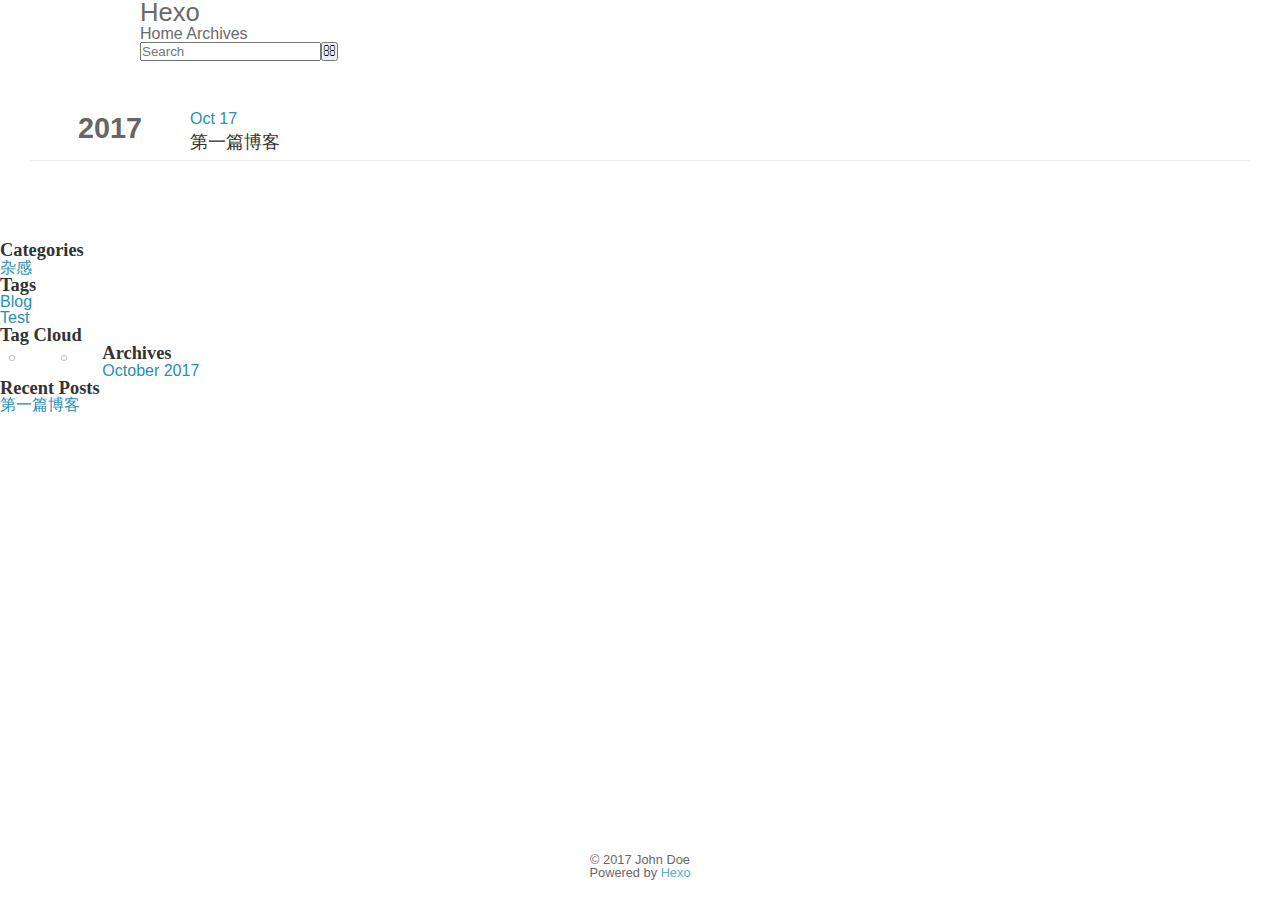
<file: categories/杂感/index.html>
<!DOCTYPE html>
<html>
<head>
  <meta charset="utf-8">
  
  <title>Category: 杂感 | Hexo</title>
  <meta name="viewport" content="width=device-width, initial-scale=1, maximum-scale=1">
  <meta property="og:type" content="website">
<meta property="og:title" content="Hexo">
<meta property="og:url" content="http://jiyuewang.github.com11/categories/杂感/index.html">
<meta property="og:site_name" content="Hexo">
<meta name="twitter:card" content="summary">
<meta name="twitter:title" content="Hexo">
  
    <link rel="alternate" href="/atom.xml" title="Hexo" type="application/atom+xml">
  
  
    <link rel="icon" href="/favicon.png">
  
  
    <link href="//fonts.googleapis.com/css?family=Source+Code+Pro" rel="stylesheet" type="text/css">
  
  <link rel="stylesheet" href="/css/style.css">
  

</head>

<body>
  <div id="container">
    <div id="wrap">
      <header id="header">
  <div id="banner"></div>
  <div id="header-outer" class="outer">
    <div id="header-title" class="inner">
      <h1 id="logo-wrap">
        <a href="/" id="logo">Hexo</a>
      </h1>
      
    </div>
    <div id="header-inner" class="inner">
      <nav id="main-nav">
        <a id="main-nav-toggle" class="nav-icon"></a>
        
          <a class="main-nav-link" href="/">Home</a>
        
          <a class="main-nav-link" href="/archives">Archives</a>
        
      </nav>
      <nav id="sub-nav">
        
          <a id="nav-rss-link" class="nav-icon" href="/atom.xml" title="RSS Feed"></a>
        
        <a id="nav-search-btn" class="nav-icon" title="Search"></a>
      </nav>
      <div id="search-form-wrap">
        <form action="//google.com/search" method="get" accept-charset="UTF-8" class="search-form"><input type="search" name="q" class="search-form-input" placeholder="Search"><button type="submit" class="search-form-submit">&#xF002;</button><input type="hidden" name="sitesearch" value="http://jiyuewang.github.com11"></form>
      </div>
    </div>
  </div>
</header>
      <div class="outer">
        <section id="main">
  
  
    
    
      
      
      <section class="archives-wrap">
        <div class="archive-year-wrap">
          <a href="/archives/2017" class="archive-year">2017</a>
        </div>
        <div class="archives">
    
    <article class="archive-article archive-type-post">
  <div class="archive-article-inner">
    <header class="archive-article-header">
      <a href="/2017/10/17/first-post/" class="archive-article-date">
  <time datetime="2017-10-17T05:00:00.000Z" itemprop="datePublished">Oct 17</time>
</a>
      
  
    <h1 itemprop="name">
      <a class="archive-article-title" href="/2017/10/17/first-post/">第一篇博客</a>
    </h1>
  

    </header>
  </div>
</article>
  
  
    </div></section>
  

</section>
        
          <aside id="sidebar">
  
    
  <div class="widget-wrap">
    <h3 class="widget-title">Categories</h3>
    <div class="widget">
      <ul class="category-list"><li class="category-list-item"><a class="category-list-link" href="/categories/杂感/">杂感</a></li></ul>
    </div>
  </div>


  
    
  <div class="widget-wrap">
    <h3 class="widget-title">Tags</h3>
    <div class="widget">
      <ul class="tag-list"><li class="tag-list-item"><a class="tag-list-link" href="/tags/Blog/">Blog</a></li><li class="tag-list-item"><a class="tag-list-link" href="/tags/Test/">Test</a></li></ul>
    </div>
  </div>


  
    
  <div class="widget-wrap">
    <h3 class="widget-title">Tag Cloud</h3>
    <div class="widget tagcloud">
      <a href="/tags/Blog/" style="font-size: 10px;">Blog</a> <a href="/tags/Test/" style="font-size: 10px;">Test</a>
    </div>
  </div>

  
    
  <div class="widget-wrap">
    <h3 class="widget-title">Archives</h3>
    <div class="widget">
      <ul class="archive-list"><li class="archive-list-item"><a class="archive-list-link" href="/archives/2017/10/">October 2017</a></li></ul>
    </div>
  </div>


  
    
  <div class="widget-wrap">
    <h3 class="widget-title">Recent Posts</h3>
    <div class="widget">
      <ul>
        
          <li>
            <a href="/2017/10/17/first-post/">第一篇博客</a>
          </li>
        
      </ul>
    </div>
  </div>

  
</aside>
        
      </div>
      <footer id="footer">
  
  <div class="outer">
    <div id="footer-info" class="inner">
      &copy; 2017 John Doe<br>
      Powered by <a href="http://hexo.io/" target="_blank">Hexo</a>
    </div>
  </div>
</footer>
    </div>
    <nav id="mobile-nav">
  
    <a href="/" class="mobile-nav-link">Home</a>
  
    <a href="/archives" class="mobile-nav-link">Archives</a>
  
</nav>
    

<script src="//ajax.googleapis.com/ajax/libs/jquery/2.0.3/jquery.min.js"></script>


  <link rel="stylesheet" href="/fancybox/jquery.fancybox.css">
  <script src="/fancybox/jquery.fancybox.pack.js"></script>


<script src="/js/script.js"></script>

  </div>
</body>
</html>
</file>
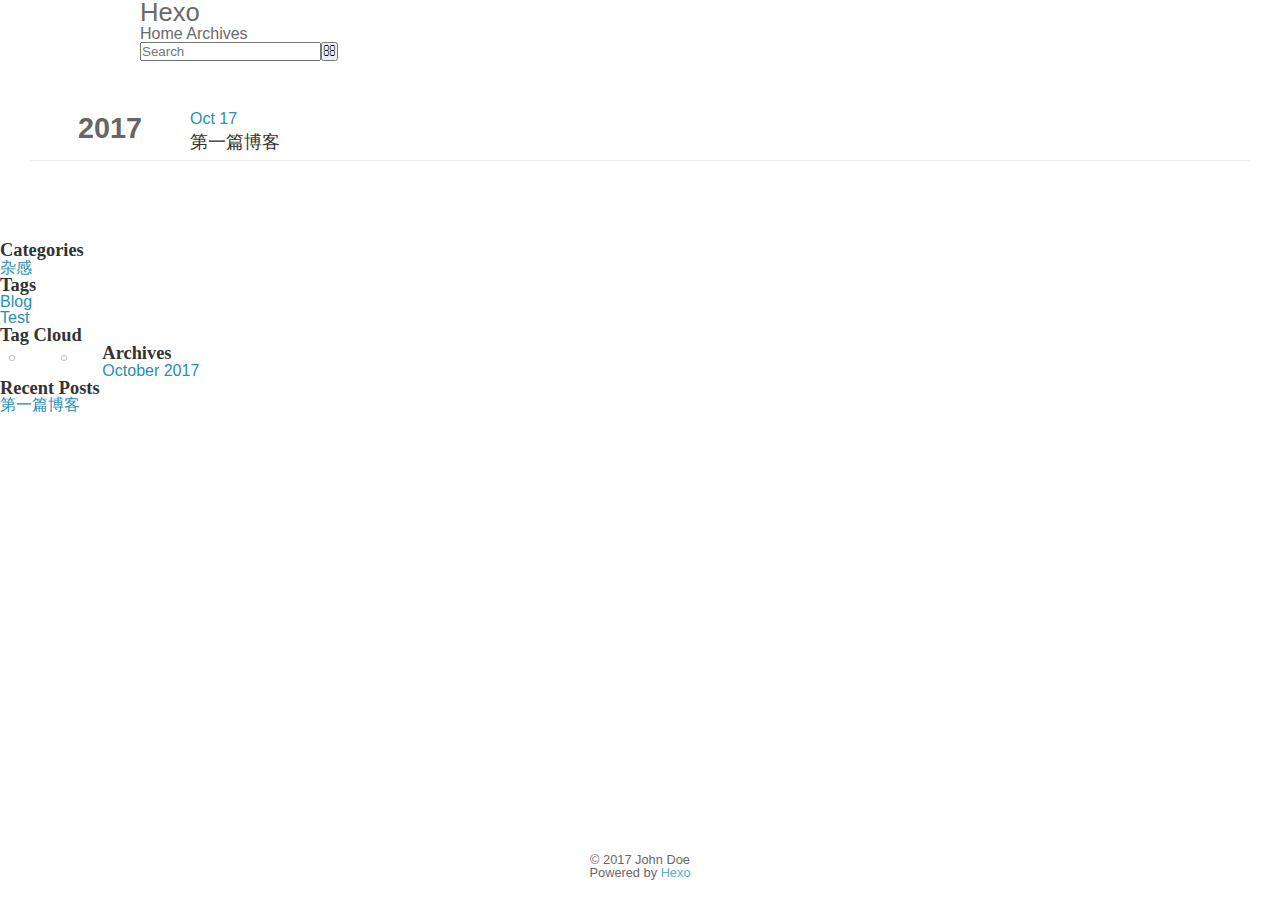
<file: tags/Blog/index.html>
<!DOCTYPE html>
<html>
<head>
  <meta charset="utf-8">
  
  <title>Tag: Blog | Hexo</title>
  <meta name="viewport" content="width=device-width, initial-scale=1, maximum-scale=1">
  <meta property="og:type" content="website">
<meta property="og:title" content="Hexo">
<meta property="og:url" content="http://jiyuewang.github.com11/tags/Blog/index.html">
<meta property="og:site_name" content="Hexo">
<meta name="twitter:card" content="summary">
<meta name="twitter:title" content="Hexo">
  
    <link rel="alternate" href="/atom.xml" title="Hexo" type="application/atom+xml">
  
  
    <link rel="icon" href="/favicon.png">
  
  
    <link href="//fonts.googleapis.com/css?family=Source+Code+Pro" rel="stylesheet" type="text/css">
  
  <link rel="stylesheet" href="/css/style.css">
  

</head>

<body>
  <div id="container">
    <div id="wrap">
      <header id="header">
  <div id="banner"></div>
  <div id="header-outer" class="outer">
    <div id="header-title" class="inner">
      <h1 id="logo-wrap">
        <a href="/" id="logo">Hexo</a>
      </h1>
      
    </div>
    <div id="header-inner" class="inner">
      <nav id="main-nav">
        <a id="main-nav-toggle" class="nav-icon"></a>
        
          <a class="main-nav-link" href="/">Home</a>
        
          <a class="main-nav-link" href="/archives">Archives</a>
        
      </nav>
      <nav id="sub-nav">
        
          <a id="nav-rss-link" class="nav-icon" href="/atom.xml" title="RSS Feed"></a>
        
        <a id="nav-search-btn" class="nav-icon" title="Search"></a>
      </nav>
      <div id="search-form-wrap">
        <form action="//google.com/search" method="get" accept-charset="UTF-8" class="search-form"><input type="search" name="q" class="search-form-input" placeholder="Search"><button type="submit" class="search-form-submit">&#xF002;</button><input type="hidden" name="sitesearch" value="http://jiyuewang.github.com11"></form>
      </div>
    </div>
  </div>
</header>
      <div class="outer">
        <section id="main">
  
  
    
    
      
      
      <section class="archives-wrap">
        <div class="archive-year-wrap">
          <a href="/archives/2017" class="archive-year">2017</a>
        </div>
        <div class="archives">
    
    <article class="archive-article archive-type-post">
  <div class="archive-article-inner">
    <header class="archive-article-header">
      <a href="/2017/10/17/first-post/" class="archive-article-date">
  <time datetime="2017-10-17T05:00:00.000Z" itemprop="datePublished">Oct 17</time>
</a>
      
  
    <h1 itemprop="name">
      <a class="archive-article-title" href="/2017/10/17/first-post/">第一篇博客</a>
    </h1>
  

    </header>
  </div>
</article>
  
  
    </div></section>
  

</section>
        
          <aside id="sidebar">
  
    
  <div class="widget-wrap">
    <h3 class="widget-title">Categories</h3>
    <div class="widget">
      <ul class="category-list"><li class="category-list-item"><a class="category-list-link" href="/categories/杂感/">杂感</a></li></ul>
    </div>
  </div>


  
    
  <div class="widget-wrap">
    <h3 class="widget-title">Tags</h3>
    <div class="widget">
      <ul class="tag-list"><li class="tag-list-item"><a class="tag-list-link" href="/tags/Blog/">Blog</a></li><li class="tag-list-item"><a class="tag-list-link" href="/tags/Test/">Test</a></li></ul>
    </div>
  </div>


  
    
  <div class="widget-wrap">
    <h3 class="widget-title">Tag Cloud</h3>
    <div class="widget tagcloud">
      <a href="/tags/Blog/" style="font-size: 10px;">Blog</a> <a href="/tags/Test/" style="font-size: 10px;">Test</a>
    </div>
  </div>

  
    
  <div class="widget-wrap">
    <h3 class="widget-title">Archives</h3>
    <div class="widget">
      <ul class="archive-list"><li class="archive-list-item"><a class="archive-list-link" href="/archives/2017/10/">October 2017</a></li></ul>
    </div>
  </div>


  
    
  <div class="widget-wrap">
    <h3 class="widget-title">Recent Posts</h3>
    <div class="widget">
      <ul>
        
          <li>
            <a href="/2017/10/17/first-post/">第一篇博客</a>
          </li>
        
      </ul>
    </div>
  </div>

  
</aside>
        
      </div>
      <footer id="footer">
  
  <div class="outer">
    <div id="footer-info" class="inner">
      &copy; 2017 John Doe<br>
      Powered by <a href="http://hexo.io/" target="_blank">Hexo</a>
    </div>
  </div>
</footer>
    </div>
    <nav id="mobile-nav">
  
    <a href="/" class="mobile-nav-link">Home</a>
  
    <a href="/archives" class="mobile-nav-link">Archives</a>
  
</nav>
    

<script src="//ajax.googleapis.com/ajax/libs/jquery/2.0.3/jquery.min.js"></script>


  <link rel="stylesheet" href="/fancybox/jquery.fancybox.css">
  <script src="/fancybox/jquery.fancybox.pack.js"></script>


<script src="/js/script.js"></script>

  </div>
</body>
</html>
</file>
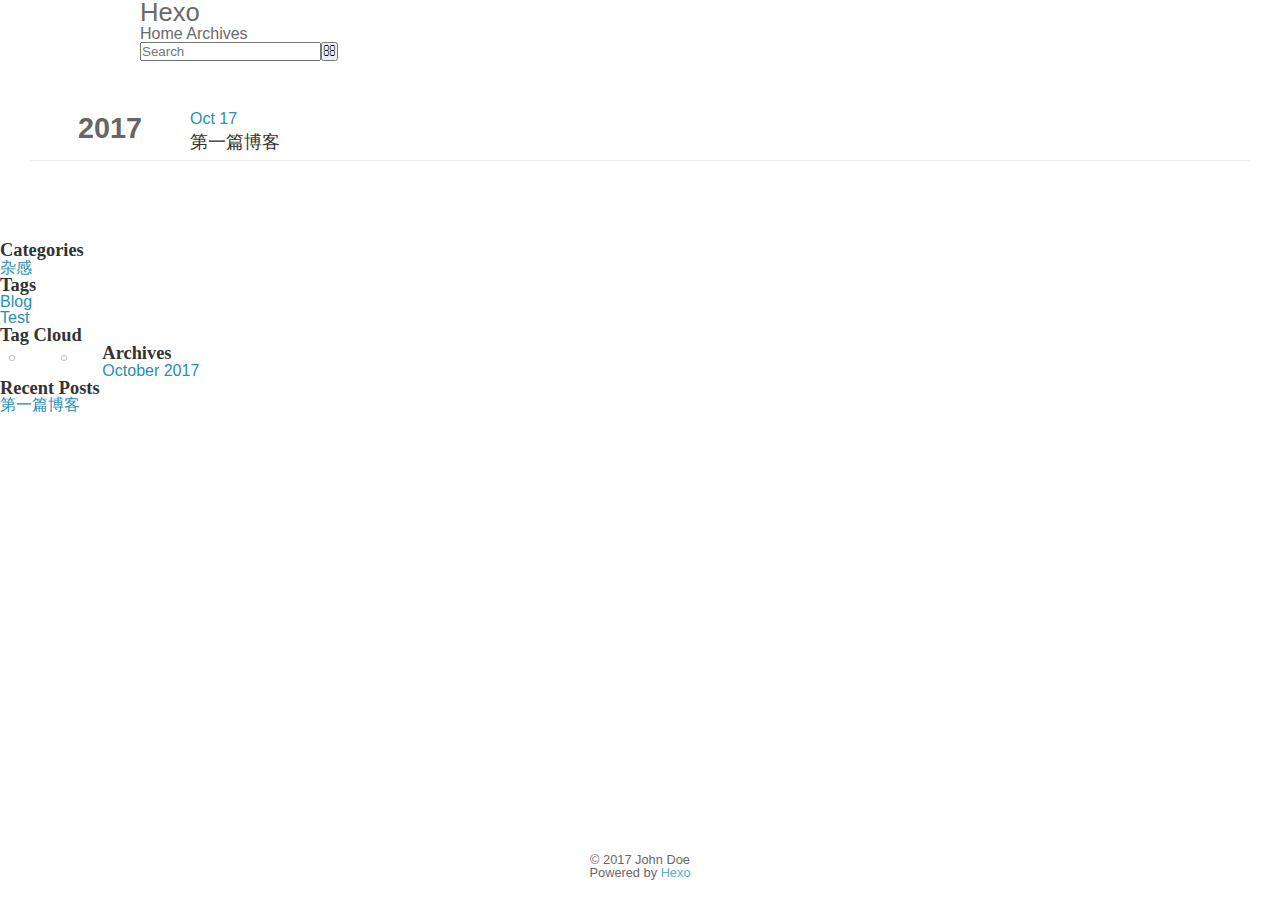
<file: tags/Test/index.html>
<!DOCTYPE html>
<html>
<head>
  <meta charset="utf-8">
  
  <title>Tag: Test | Hexo</title>
  <meta name="viewport" content="width=device-width, initial-scale=1, maximum-scale=1">
  <meta property="og:type" content="website">
<meta property="og:title" content="Hexo">
<meta property="og:url" content="http://jiyuewang.github.com11/tags/Test/index.html">
<meta property="og:site_name" content="Hexo">
<meta name="twitter:card" content="summary">
<meta name="twitter:title" content="Hexo">
  
    <link rel="alternate" href="/atom.xml" title="Hexo" type="application/atom+xml">
  
  
    <link rel="icon" href="/favicon.png">
  
  
    <link href="//fonts.googleapis.com/css?family=Source+Code+Pro" rel="stylesheet" type="text/css">
  
  <link rel="stylesheet" href="/css/style.css">
  

</head>

<body>
  <div id="container">
    <div id="wrap">
      <header id="header">
  <div id="banner"></div>
  <div id="header-outer" class="outer">
    <div id="header-title" class="inner">
      <h1 id="logo-wrap">
        <a href="/" id="logo">Hexo</a>
      </h1>
      
    </div>
    <div id="header-inner" class="inner">
      <nav id="main-nav">
        <a id="main-nav-toggle" class="nav-icon"></a>
        
          <a class="main-nav-link" href="/">Home</a>
        
          <a class="main-nav-link" href="/archives">Archives</a>
        
      </nav>
      <nav id="sub-nav">
        
          <a id="nav-rss-link" class="nav-icon" href="/atom.xml" title="RSS Feed"></a>
        
        <a id="nav-search-btn" class="nav-icon" title="Search"></a>
      </nav>
      <div id="search-form-wrap">
        <form action="//google.com/search" method="get" accept-charset="UTF-8" class="search-form"><input type="search" name="q" class="search-form-input" placeholder="Search"><button type="submit" class="search-form-submit">&#xF002;</button><input type="hidden" name="sitesearch" value="http://jiyuewang.github.com11"></form>
      </div>
    </div>
  </div>
</header>
      <div class="outer">
        <section id="main">
  
  
    
    
      
      
      <section class="archives-wrap">
        <div class="archive-year-wrap">
          <a href="/archives/2017" class="archive-year">2017</a>
        </div>
        <div class="archives">
    
    <article class="archive-article archive-type-post">
  <div class="archive-article-inner">
    <header class="archive-article-header">
      <a href="/2017/10/17/first-post/" class="archive-article-date">
  <time datetime="2017-10-17T05:00:00.000Z" itemprop="datePublished">Oct 17</time>
</a>
      
  
    <h1 itemprop="name">
      <a class="archive-article-title" href="/2017/10/17/first-post/">第一篇博客</a>
    </h1>
  

    </header>
  </div>
</article>
  
  
    </div></section>
  

</section>
        
          <aside id="sidebar">
  
    
  <div class="widget-wrap">
    <h3 class="widget-title">Categories</h3>
    <div class="widget">
      <ul class="category-list"><li class="category-list-item"><a class="category-list-link" href="/categories/杂感/">杂感</a></li></ul>
    </div>
  </div>


  
    
  <div class="widget-wrap">
    <h3 class="widget-title">Tags</h3>
    <div class="widget">
      <ul class="tag-list"><li class="tag-list-item"><a class="tag-list-link" href="/tags/Blog/">Blog</a></li><li class="tag-list-item"><a class="tag-list-link" href="/tags/Test/">Test</a></li></ul>
    </div>
  </div>


  
    
  <div class="widget-wrap">
    <h3 class="widget-title">Tag Cloud</h3>
    <div class="widget tagcloud">
      <a href="/tags/Blog/" style="font-size: 10px;">Blog</a> <a href="/tags/Test/" style="font-size: 10px;">Test</a>
    </div>
  </div>

  
    
  <div class="widget-wrap">
    <h3 class="widget-title">Archives</h3>
    <div class="widget">
      <ul class="archive-list"><li class="archive-list-item"><a class="archive-list-link" href="/archives/2017/10/">October 2017</a></li></ul>
    </div>
  </div>


  
    
  <div class="widget-wrap">
    <h3 class="widget-title">Recent Posts</h3>
    <div class="widget">
      <ul>
        
          <li>
            <a href="/2017/10/17/first-post/">第一篇博客</a>
          </li>
        
      </ul>
    </div>
  </div>

  
</aside>
        
      </div>
      <footer id="footer">
  
  <div class="outer">
    <div id="footer-info" class="inner">
      &copy; 2017 John Doe<br>
      Powered by <a href="http://hexo.io/" target="_blank">Hexo</a>
    </div>
  </div>
</footer>
    </div>
    <nav id="mobile-nav">
  
    <a href="/" class="mobile-nav-link">Home</a>
  
    <a href="/archives" class="mobile-nav-link">Archives</a>
  
</nav>
    

<script src="//ajax.googleapis.com/ajax/libs/jquery/2.0.3/jquery.min.js"></script>


  <link rel="stylesheet" href="/fancybox/jquery.fancybox.css">
  <script src="/fancybox/jquery.fancybox.pack.js"></script>


<script src="/js/script.js"></script>

  </div>
</body>
</html>
</file>
<file: css/style.css>
body {
  width: 100%;
}
body:before,
body:after {
  content: "";
  display: table;
}
body:after {
  clear: both;
}
html,
body,
div,
span,
applet,
object,
iframe,
h1,
h2,
h3,
h4,
h5,
h6,
p,
blockquote,
pre,
a,
abbr,
acronym,
address,
big,
cite,
code,
del,
dfn,
em,
img,
ins,
kbd,
q,
s,
samp,
small,
strike,
strong,
sub,
sup,
tt,
var,
dl,
dt,
dd,
ol,
ul,
li,
fieldset,
form,
label,
legend,
table,
caption,
tbody,
tfoot,
thead,
tr,
th,
td {
  margin: 0;
  padding: 0;
  border: 0;
  outline: 0;
  font-weight: inherit;
  font-style: inherit;
  font-family: inherit;
  font-size: 100%;
  vertical-align: baseline;
}
body {
  line-height: 1;
  color: #000;
  background: #fff;
}
ol,
ul {
  list-style: none;
}
table {
  border-collapse: separate;
  border-spacing: 0;
  vertical-align: middle;
}
caption,
th,
td {
  text-align: left;
  font-weight: normal;
  vertical-align: middle;
}
a img {
  border: none;
}
ol {
  list-style: decimal;
  padding-left: 20px;
}
ul {
  list-style: none;
}
input,
button {
  margin: 0;
  padding: 0;
}
input::-moz-focus-inner,
button::-moz-focus-inner {
  border: 0;
  padding: 0;
}
html {
  font-size: 16px;
}
body {
  font-family: "Lucida Grande", Verdana, "Helvetica Neue", Arial, "Microsoft YaHei", "PingFang SC", "Hiragino Sans GB", "WenQuanYi Micro Hei", sans-serif;
  background: #fff;
  text-rendering: optimizeLegibility;
  -moz-osx-font-smoothing: grayscale;
  -moz-font-feature-settings: "liga" on;
  color: #333;
  -webkit-overflow-scrolling: touch;
}
::selection {
  background: rgba(147,181,224,0.6);
  color: #fff;
}
h2,
h3,
h4,
h5,
h6 {
  font-family: Times, Georgia, serif;
  font-weight: bold;
}
h1,
h2,
h3 {
  display: block;
}
h1 {
  font-size: 1.6rem;
  font-family: "Segoe UI", "Lucida Grande", Verdana, "Helvetica Neue", Arial, "Microsoft YaHei", "PingFang SC", "Hiragino Sans GB", "WenQuanYi Micro Hei", sans-serif;
}
h2 {
  font-size: 1.4rem;
}
h3 {
  font-size: 1.15rem;
}
h4,
h5,
h6 {
  font-size: 1rem;
}
a {
  text-decoration: none;
  outline-width: 0;
  color: #258fb8;
  outline: none;
}
.alignleft {
  float: left;
}
.alignright {
  float: right;
}
.clearfix {
  *zoom: 1;
}
.clearfix:after {
  content: "";
  display: table;
  clear: both;
}
.inner {
  width: 1000px;
  margin: 0 auto;
}
.hide {
  display: none;
}
@media screen and (max-width: 1040px) {
  .inner {
    width: 100%;
  }
}
#container {
  min-height: 100%;
}
#container #mobile-nav {
  display: none;
}
#container #mobile-nav .overlay {
  height: 110px;
  position: absolute;
  width: 100%;
  background: #4d4d4d;
}
#container #mobile-nav .overlay.fixed {
  position: fixed;
  height: 42px;
  z-index: 99;
}
#container #mobile-nav #header {
  padding: 10px 0 0 0;
}
#container #mobile-nav #header .profilepic {
  display: block;
  position: relative;
  z-index: 100;
}
#container #mobile-nav #header .header-menu {
  height: auto;
  margin: 10px;
}
#container #mobile-nav #header .header-menu ul {
  text-align: center;
  cursor: default;
}
#container #mobile-nav #header .header-menu li {
  display: inline-block;
  margin: 3px;
}
#container .left-col {
  background: rgba(255,255,255,0.85);
  width: 300px;
  position: fixed;
  opacity: 1;
  -webkit-transition: all 0.2s ease-in;
  -moz-transition: all 0.2s ease-in;
  -ms-transition: all 0.2s ease-in;
  transition: all 0.2s ease-in;
  height: 100%;
  overflow-y: auto;
}
#container .left-col .overlay {
  width: 100%;
  height: 180px;
  background-color: #000;
  position: absolute;
  opacity: 0.7;
}
#container .left-col .intrude-less {
  width: 76%;
  text-align: center;
  margin: 112px auto 0;
}
#container .left-col li:hover {
  background: none;
  font-weight: bold;
}
#container .mid-col {
  position: absolute;
  right: 0;
  min-height: 100%;
  background: rgba(255,255,255,0.8);
  left: 300px;
  width: auto;
}
@media screen and (max-width: 800px) {
  #container .left-col {
    display: none;
  }
  #container .mid-col {
    left: 0;
  }
  #container #header .header-nav {
    position: relative;
  }
  #container #header .header-menu {
    line-height: 1.3;
    min-height: 3rem;
  }
  #container .header-author.fixed {
    position: fixed;
    top: -8px;
    width: 100%;
    color: #ddd;
  }
  #container .header-author.fixed a {
    color: #fff;
  }
  #container .overlay .slider-trigger {
    position: absolute;
    z-index: 101;
    bottom: 0;
    left: 0;
    width: 42px;
    height: 42px;
  }
  #container .overlay .slider-trigger:hover {
    background: #444;
  }
  #container .overlay .slider-trigger:before {
    color: #ddd;
    content: "\f00b";
    font: 16px FontAwesome;
    width: 16px;
    height: 16px;
    margin-left: 9px;
    margin-top: 14px;
    display: block;
  }
  #container .article-header {
    border-left: none;
    padding: 0;
    border-bottom: 1px dotted #ddd;
  }
  #container .article-header h1 {
    margin-bottom: 2px;
  }
  #container #header .header-subtitle {
    padding: 0 3em;
    font-size: 1em;
  }
  #container .article-info-index.article-info {
    padding-top: 10px;
    margin: 0;
    border-top: 1px solid #ddd;
  }
  #container .article-info-post.article-info {
    margin: 0;
    padding-top: 10px;
    border: none;
  }
  #container #viewer-box .viewer-box-l {
    font-size: 14px;
  }
  #container .article {
    margin: 0.625rem 10px;
  }
  #container .article .article-entry {
    padding-left: 0;
    padding-right: 0;
  }
  #container .article .article-entry .highlight {
    padding: 0.35em 0.6em;
  }
  #container .article .article-title {
    display: block;
    margin: 0;
    font-size: 1.5rem;
    font-weight: bold;
  }
  #container .article .article-meta {
    display: none;
  }
  #container .article-inner {
    padding: 12px;
  }
  #container .archive-article-inner .article-meta {
    top: 0;
    margin-top: 0.5em;
  }
  #container .archives .archive-article {
    padding: 0;
  }
  #container .archives .archive-article-date {
    margin-right: 0;
  }
  #container .archives .article-info {
    display: none;
  }
  #container .archive-article-inner .article-meta .archive-article-date,
  #container .share {
    padding: 3px 10px;
  }
  #container .duoshuo {
    padding: 0 13px;
  }
  #container #disqus_thread {
    padding: 0 13px;
  }
  #container #mobile-nav {
    display: block;
  }
  #container #page-nav .extend {
    opacity: 1;
  }
  #container #page-nav {
    margin-top: 1em;
  }
  #container #page-nav .page-number {
    margin-bottom: 1.5em;
  }
  #container .instagram .open-ins {
    left: 2px;
    top: -30px;
    color: #aaa;
  }
  #container .info-on-right {
    float: initial;
  }
  #container .archives-wrap {
    margin: 10px 10px 0px;
    padding: 10px;
    padding-right: 0;
  }
  #container .archives-wrap .archive-year-wrap {
    position: relative;
    padding: 0 0 0 0;
  }
  #container .archives-wrap .archive-year-wrap a {
    padding: 0 0 0 0;
  }
  #container .archives-wrap h1 {
    font-size: 1.2em;
    margin-bottom: 0.3em;
  }
  #container .archives .archive-article {
    padding: 10px 0;
    margin-left: 0;
  }
  #container #footer .footer-left {
    float: initial;
    margin-bottom: 0.5em;
  }
  #container #footer .footer-right {
    float: initial;
    margin-bottom: 1em;
  }
  #container #footer .visit {
    margin: 0;
  }
  #container .article-category::before {
    display: none;
  }
  #container .article-tag::before {
    display: none;
  }
  #container .article-meta time:before {
    display: none;
  }
  #container .visit {
    margin-top: 1em;
  }
  #container #tocButton {
    z-index: 100;
    position: fixed;
    left: 0.5em;
    top: auto; /*In order to cover style in article.styl*/
    bottom: 10px;
    padding: 0.2em 0.4em;
    border-radius: 6px;
    border-style: outset;
    background: rgba(255,255,255,0.7);
    font-size: 1em;
    font-weight: bold;
    color: #808080;
  }
  #container #tocButton:hover {
    color: #88acdb;
    font-size: 1em;
  }
  #container .toc-article {
    display: none;
    z-index: 99;
    left: 0;
    top: 38%;
    bottom: 1em;
    height: auto;
    max-height: 58%;
    width: none;
    width: auto;
    min-width: 7em;
    max-width: 61.8%;
    overflow: auto;
    margin-left: 0;
    padding: 10px;
    padding-left: 0;
    border-radius: 2.8%;
    background: none;
    font-size: 1em;
    line-height: 1.25em;
  }
  #container .toc-article .toc-title {
    display: none;
    padding: 0.3em;
    color: #fff;
    background: #d3d3d3;
    border-radius: 3px;
  }
  #container .toc-article .toc {
    padding: 0.5em;
  }
  #container .toc-article ol {
    margin: 0;
    padding: 0.5em;
    border-radius: 5px;
    background: rgba(255,255,255,0.85);
  }
  #container .toc-article ol ol {
    padding: 0.1em 0;
    padding-left: 1.2em;
  }
  #container .toc-article a {
    color: #767676;
  }
  #container .copyright {
    width: 90%;
    padding: 0.5em 0.8em;
  }
  #container .scroll {
    right: 1.2em;
  }
  #container .scroll li {
    font-size: 1.7em;
  }
  #container .hide-labels {
    z-index: 100;
    position: fixed;
    left: 0.5em;
    top: auto;
    bottom: 10px;
    padding: 0.2em 0.4em;
    border-radius: 6px;
    border-style: outset;
    opacity: 0.9;
    background: rgba(255,255,255,0.8);
    font-weight: bold;
    color: #808080;
  }
  #container #post-nav-button {
    display: none;
  }
  #container .post-list {
    visibility: hidden;
  }
  #container .ua {
    display: none !important;
  }
  #container .copyright {
    font-size: 16px;
  }
  #container .copyright .copy-path {
    display: none;
  }
  #container .tags a {
    line-height: 45px;
  }
}
.header-author {
  text-align: center;
  margin: 13px 0;
  font-family: Times, Georgia, serif;
  font-size: 30px;
  -webkit-transition: 0.3s;
  -moz-transition: 0.3s;
  -ms-transition: 0.3s;
  transition: 0.3s;
}
#header {
  width: 100%;
}
#header a {
  color: #696969;
}
#header a:hover {
  color: #b0a0aa;
}
#header .profilepic {
  text-align: center;
  display: block;
  border: 5px solid #fff;
  border-radius: 50%;
  width: 128px;
  height: 128px;
  margin: 0 auto;
  position: relative;
  overflow: hidden;
  background: #88acdb;
  -webkit-box-orient: horizontal;
  -webkit-box-pack: center;
  -webkit-box-align: center;
  text-align: center;
}
#header .profilepic img {
  width: 100%;
  height: 100%;
  border-radius: 50%;
  -webkit-animation-duration: 0.4s;
  -moz-animation-duration: 0.4s;
  -ms-animation-duration: 0.4s;
  animation-duration: 0.4s;
  -webkit-animation-delay: 0.3s;
  -moz-animation-delay: 0.3s;
  -ms-animation-delay: 0.3s;
  animation-delay: 0.3s;
  -webkit-animation-duration: 0.4s;
  -webkit-animation-delay: 0.3s;
}
#header .profilepic:hover {
  background: #fff;
  border: 5px solid #88acdb;
  -webkit-box-shadow: 0 0 1.5em #88acdb;
  box-shadow: 0 0 1.5em #88acdb;
  -webkit-animation: profilepic 0.15s linear infinite alternate;
  -moz-animation: profilepic 0.15s linear infinite alternate;
  -ms-animation: profilepic 0.15s linear infinite alternate;
  animation: profilepic 0.15s linear infinite alternate;
  -webkit-animation: profilepic 0.15s linear infinite alternate;
}
@-moz-keyframes profilepic {
  0% {
    right: 4px;
    top: 1x;
  }
  100% {
    right: 0px;
    top: -1px;
  }
}
@-webkit-keyframes profilepic {
  0% {
    right: 4px;
    top: 1x;
  }
  100% {
    right: 0px;
    top: -1px;
  }
}
@-o-keyframes profilepic {
  0% {
    right: 4px;
    top: 1x;
  }
  100% {
    right: 0px;
    top: -1px;
  }
}
@keyframes profilepic {
  0% {
    right: 4px;
    top: 1x;
  }
  100% {
    right: 0px;
    top: -1px;
  }
}
#header .header-subtitle {
  text-align: center;
  color: #999;
  font-size: 0.875rem;
  line-height: 1.75;
  overflow: hidden;
  text-overflow: ellipsis;
  display: -webkit-box;
  -webkit-line-clamp: 2;
  -webkit-box-orient: vertical;
}
#header .header-menu {
  font-weight: 550;
  line-height: 1.75rem;
  font-family: inherit;
  cursor: pointer;
  text-transform: uppercase;
  float: none;
  min-height: 5.25rem;
  max-height: 8.75rem;
  overflow: visible;
  text-align: center;
  display: -webkit-box;
  -webkit-box-orient: horizontal;
  -webkit-box-pack: center;
  -webkit-box-align: center;
}
#header .header-menu li {
  cursor: default;
}
#header .header-menu li a {
  font-size: 0.875rem;
  min-width: 300px;
}
#header .switch-area {
  position: relative;
  width: 100%;
  overflow: hidden;
  min-height: 260px;
  font-size: 0.875rem;
}
#header .switch-area .switch-wrap {
  -webkit-transition: -webkit-transform 0.3s ease-in;
  -moz-transition: -moz-transform 0.3s ease-in;
  -ms-transition: -ms-transform 0.3s ease-in;
  transition: transform 0.3s ease-in;
  position: relative;
}
#header .turn-left {
  -webkit-transform: translate(-100%, 0);
  -moz-transform: translate(-100%, 0);
  -ms-transform: translate(-100%, 0);
  transform: translate(-100%, 0);
}
#header .header-nav {
  width: 100%;
  position: absolute;
  -webkit-transition: -webkit-transform 0.3s ease-in;
  -moz-transition: -moz-transform 0.3s ease-in;
  -ms-transition: -ms-transform 0.3s ease-in;
  transition: transform 0.3s ease-in;
}
#header .switch-part {
  width: 100%;
  position: absolute;
}
#header .switch-part1 {
  left: 0;
}
#header .switch-part2 {
  left: 100%;
  overflow-y: auto;
  max-height: 260px;
  font-size: 0.75rem;
}
#header .switch-part3 {
  left: 200%;
  line-height: 1.6;
  overflow-y: auto;
  max-height: 260px;
}
#header .switch-part3 .switch-friends-link {
  display: inline-block;
  margin-right: 9px;
  border-radius: 3px;
  padding: 5px;
}
#header .switch-part3 .switch-friends-link:hover {
  background: #88acdb;
  color: #fff;
}
#header .switch-part4 {
  left: 300%;
  text-align: left;
  line-height: 30px;
}
#header .header-nav .social {
  margin-top: 10px;
  text-align: center;
  font-family: Arial;
}
#header .header-nav .social a {
  width: 37px;
  height: 37px;
  border-radius: 50%;
  margin: 0 2px 6px;
  vertical-align: middle;
  font-size: 24.42px;
  line-height: 37px;
  text-align: center;
  color: #fff;
  background: #6f7170;
  opacity: 0.75;
  -webkit-box-shadow: 1px 2px 2px rgba(0,0,0,0.1), 1px 1px 3px rgba(0,0,0,0.3);
  box-shadow: 1px 2px 2px rgba(0,0,0,0.1), 1px 1px 3px rgba(0,0,0,0.3);
}
#header .header-nav .social a:hover {
  opacity: 1;
  -webkit-transform: scale(1.1);
  -moz-transform: scale(1.1);
  -ms-transform: scale(1.1);
  transform: scale(1.1);
}
#header .header-nav .social .新浪微博 {
  background: url("/img/新浪微博.png") center no-repeat #ecc260;
  -webkit-background-size: 80%;
  -moz-background-size: 80%;
  background-size: 80%;
}
#header .header-nav .social .知乎 {
  background: url("/img/知乎.png") center no-repeat #0078d8;
  -webkit-background-size: 90%;
  -moz-background-size: 90%;
  background-size: 90%;
}
#header .header-nav .social .豆瓣 {
  background: url("/img/豆瓣.png") center no-repeat #06c611;
  -webkit-background-size: 88%;
  -moz-background-size: 88%;
  background-size: 88%;
}
#header .header-nav .social .V2EX {
  background: url("/img/V2EX.png") center no-repeat #e4cdb4;
  -webkit-background-size: 78%;
  -moz-background-size: 78%;
  background-size: 78%;
}
#header .header-nav .social .TiddlyWiki {
  background: url("/img/TiddlyWiki.png") center no-repeat #6283dd;
  -webkit-background-size: 82%;
  -moz-background-size: 82%;
  background-size: 82%;
}
#header .header-nav .social .简书 {
  background: url("/img/简书.png") center no-repeat #e99888;
  -webkit-background-size: 82%;
  -moz-background-size: 82%;
  background-size: 82%;
}
#header .header-nav .social .SegmentFault {
  background: url("/img/SegmentFault.png") center no-repeat #018f56;
  -webkit-background-size: 80%;
  -moz-background-size: 80%;
  background-size: 80%;
}
#header .header-nav .social .网易云音乐 {
  background: url("/img/网易云音乐.png") center no-repeat #e51e02;
  -webkit-background-size: 80%;
  -moz-background-size: 80%;
  background-size: 80%;
}
#header .header-nav .social .虾米音乐 {
  background: url("/img/虾米音乐.png") center no-repeat #ff6a00;
  -webkit-background-size: 82%;
  -moz-background-size: 82%;
  background-size: 82%;
}
#header .header-nav .social .CSDN {
  background: url("/img/CSDN.png") center no-repeat #f00;
  -webkit-background-size: 82%;
  -moz-background-size: 82%;
  background-size: 82%;
}
#header .header-nav .social .博客园 {
  background: url("/img/博客园.png") center no-repeat #217ed4;
  -webkit-background-size: 95%;
  -moz-background-size: 95%;
  background-size: 95%;
}
#header .header-nav .social .Plunker {
  background: url("/img/Plunker.png") center no-repeat #000;
  -webkit-background-size: 90%;
  -moz-background-size: 90%;
  background-size: 90%;
}
#header .header-nav .social .LOFTER {
  background: url("/img/LOFTER.png") center no-repeat #316061;
  -webkit-background-size: 75%;
  -moz-background-size: 75%;
  background-size: 75%;
}
#header .header-nav .social .Coding {
  background: url("/img/Coding.png") center no-repeat #fff;
  -webkit-background-size: 88%;
  -moz-background-size: 88%;
  background-size: 88%;
}
#header .header-nav .social .bilibili {
  background: url("/img/bilibili.png") center no-repeat #f589a0;
  -webkit-background-size: 100%;
  -moz-background-size: 100%;
  background-size: 100%;
}
#header .header-nav .social .AcFun {
  background: url("/img/AcFun.png") center no-repeat #fbc054;
  -webkit-background-size: 90%;
  -moz-background-size: 90%;
  background-size: 90%;
}
#header .header-nav .social .niconico {
  background: url("/img/niconico.png") center no-repeat #fff;
  -webkit-background-size: 70%;
  -moz-background-size: 70%;
  background-size: 70%;
}
#header .header-nav .social .Quora {
  background: url("/img/Quora.png") center no-repeat #b92b27;
  -webkit-background-size: 103%;
  -moz-background-size: 103%;
  background-size: 103%;
}
#header .header-nav .social .GitHub {
  background: url("//cdn.bootcss.com/logos/0.2.0/github-octocat.svg") no-repeat #fff;
  -webkit-background-size: 90%;
  -moz-background-size: 90%;
  background-size: 90%;
  background-position: 50% 100%;
}
#header .header-nav .social .CodePen {
  background: url("//cdn.bootcss.com/logos/0.2.0/codepen-icon.svg") no-repeat #000;
  -webkit-background-size: 70%;
  -moz-background-size: 70%;
  background-size: 70%;
  background-position: 50% 50%;
}
#header .header-nav .social .RSS {
  background: #ef7522;
}
#header .header-nav .social .RSS::before {
  content: '\f09e';
}
#header .header-nav .social .Google {
  background: #c83d20;
}
#header .header-nav .social .Google::before {
  content: '\f1a0';
}
#header .header-nav .social .Twitter {
  background: #55cff8;
}
#header .header-nav .social .Twitter::before {
  content: '\f099';
}
#header .header-nav .social .LinkedIn {
  background: #005a87;
}
#header .header-nav .social .LinkedIn::before {
  content: '\f0e1';
}
#header .header-nav .social .Email {
  background: #6fc0e4;
}
#header .header-nav .social .Email::before {
  content: '\f003';
}
#header .header-nav .social .Facebook {
  background: #3b5998;
}
#header .header-nav .social .Facebook::before {
  content: '\f09a';
}
#header .header-nav .social .QQ {
  background: #1cbcef;
}
#header .header-nav .social .QQ::before {
  content: '\f1d6';
}
#header .header-nav .social .微信 {
  background: #8cdc49;
}
#header .header-nav .social .微信::before {
  content: '\f1d7';
}
#header .header-nav .social .PayPal {
  background: #03a4e4;
}
#header .header-nav .social .PayPal::before {
  content: '\f1ed';
}
#header .header-nav .social .StackOverflow {
  background: #f48024;
}
#header .header-nav .social .StackOverflow::before {
  content: '\f16c';
}
#header .header-nav .social .Instagram {
  background: #bab0a6;
}
#header .header-nav .social .Instagram::before {
  content: '\f16d';
}
#header .header-nav .social .Flickr {
  background: #0365c8;
}
#header .header-nav .social .Flickr::before {
  content: '\f16e';
}
#header .header-nav .social .reddit {
  background: #0278d1;
}
#header .header-nav .social .reddit::before {
  content: '\f281';
}
#header .header-nav .social .Medium {
  background: #00ab6b;
}
#header .header-nav .social .Medium::before {
  content: '\f23a';
}
#header .header-nav .social .Tumblr {
  background: #3a5976;
}
#header .header-nav .social .Tumblr::before {
  content: '\f173';
}
#header .header-nav .social ._500px {
  background: #0099e5;
}
#header .header-nav .social ._500px::before {
  content: '\f26e';
}
.duoshuo {
  padding: 0 40px;
}
#disqus_thread {
  padding: 0 40px;
}
#scroll {
  right: 0;
}
.scroll {
  z-index: 999;
  position: fixed;
  top: 61.8%;
  text-align: center;
  line-height: 42px;
}
.scroll a {
  display: block;
  width: 29px;
  height: 42px;
  font-size: 28px;
  background: rgba(215,216,215,0.4);
}
.scroll a .fa {
  color: rgba(255,255,255,0.8);
}
.scroll a:hover {
  background: rgba(147,181,224,0.3) !important;
}
.scroll a:hover .fa {
  color: #fff;
}
.scroll a:not(:last-child) {
  border-bottom: 1px solid #fff;
}
.hide-labels {
  position: fixed;
  left: 378px;
  top: 30px;
  padding: 1px;
  border: none;
  border-radius: 5px;
  cursor: pointer;
  outline: none;
  font-family: inherit;
  font-size: 0.9em;
  font-weight: bold;
  color: #666;
  background: none;
  opacity: 0.32;
  -webkit-appearance: none;
}
.hide-labels:hover {
  color: #88acdb;
  opacity: 1;
}
#post-nav-button {
  left: 300px;
  top: 61.8%;
}
#post-nav-button a {
  border-bottom-color: transparent;
  background: none;
  cursor: pointer;
}
#post-nav-button a .fa-times {
  display: none;
}
.post-list {
  display: none;
  text-align: left;
  font-size: 0.9em;
  line-height: 1.3em;
  list-style: decimal;
}
.post-list li {
  margin: 0.4em 0 0.1em 0.7em;
}
.post-list li a {
  color: #808080;
}
.post-list li a:hover {
color
  text-decoration: none;
}
.post-list li:hover a {
  color: #88acdb;
}
.pace .pace-progress {
  background: #77b6ff;
  -webkit-box-shadow: 0 0 10px rgba(119,182,255,0.7);
  box-shadow: 0 0 10px rgba(119,182,255,0.7);
}
.article-entry ul > li,
.share,
.article-category::before,
.article-tag::before,
.article-meta time:before {
  text-rendering: auto;
  -webkit-font-smoothing: antialiased;
  -moz-osx-font-smoothing: grayscale;
}
.youyan {
  padding: 20px 40px;
}
@media (max-width: 767px) {
  .youyan {
    padding: 20px 10px;
  }
}
.archives-wrap {
  position: relative;
  margin: 0 30px;
  padding-right: 1.5em;
  border-bottom: 1px solid #eee;
  background: #fff;
}
.archives-wrap:first-child {
  margin-top: 30px;
}
.archives-wrap:last-child {
  margin-bottom: 80px;
}
.archives-wrap .archive-year-wrap {
  line-height: 35px;
  width: 200px;
  position: absolute;
  padding-top: 20px;
  font-size: 1.8em;
}
.archives-wrap .archive-year-wrap a {
  color: #666;
  font-weight: bold;
  padding-left: 48px;
}
.archives {
  position: relative;
}
.archives .article-info {
  border: none;
}
.archives .archive-article {
  margin-left: 160px;
  padding: 0.5em 0;
  border-bottom: 1px solid #eee;
  border-top: 1px solid #fff;
  position: relative;
}
.archives .archive-article:first-child {
  border-top: 1em;
  padding-top: 20px;
}
.archives .archive-article:last-child {
  border-bottom: none;
}
.archives .archive-article-title {
  font-size: 1.125rem;
  color: #333;
  -webkit-transition: color 0.3s;
  -moz-transition: color 0.3s;
  -ms-transition: color 0.3s;
  transition: color 0.3s;
}
.archives .archive-article-title:hover {
  color: #657b83;
}
.archives .archive-article-title span {
  display: block;
  color: #a8a8a8;
  font-size: 12px;
  line-height: 14px;
  height: 7px;
  padding-left: 2px;
}
.archives .archive-article-title span:before {
  display: inline-block;
  content: "“";
  font-family: serif;
  font-size: 30px;
  float: left;
  margin: 4px 4px 0 -12px;
  color: #c8c8c8;
}
.archive-article-inner .archive-article-header {
  position: relative;
}
.archive-article-inner .article-meta {
  position: relative;
  float: right;
  margin-top: -0.277777777777778rem;
  padding-right: 0;
  color: #555;
  background: none;
  text-align: right;
  width: auto;
}
.archive-article-inner .article-meta .article-date time {
  color: #aaa;
}
.archive-article-inner .article-meta .archive-article-date,
.archive-article-inner .article-meta .article-tag-list {
  margin-right: 1em;
  display: -moz-inline-stack;
  display: inline-block;
  vertical-align: middle;
  zoom: 1;
  color: #666;
  font-size: 14px;
}
.archive-article-inner .article-meta .archive-article-date {
  cursor: default;
  font-size: 0.875rem;
  margin-bottom: 5px;
  margin-top: -10px;
}
.archive-article-inner .article-meta .archive-article-date time:before {
  content: "\f073";
  color: #999;
  position: relative;
  margin-right: 10px;
  font: 16px FontAwesome;
}
.archive-article-inner .article-meta .article-category:before {
  float: left;
  margin-top: 1px;
  left: 15px;
}
.archive-article-inner .article-meta .article-category .article-category-link {
  width: auto;
  max-width: 83px;
  padding-left: 10px;
}
.archive-article-inner .article-meta .article-tag-list {
  margin-top: 0px;
}
.archive-article-inner .article-meta .article-tag-list:before {
  left: 15px;
}
.archive-article-inner .article-meta .article-tag-list .article-tag-list-item {
  display: inline-block;
  width: auto;
  max-width: 83px;
  padding-left: 8px;
  font-size: 12px;
}
.archives-wrap {
  background: rgba(255,255,255,0.4);
}
.archives-wrap .archives {
  background: transparent;
}
.body-wrap {
  margin-bottom: 126px;
  overflow: hidden;
}
.article {
  margin: 30px;
  margin-bottom: 5px;
  position: relative;
  background: rgba(255,255,255,0.45);
  -webkit-transition: all 0.2s ease-in;
}
.article.show {
  visibility: visible;
  -webkit-animation: cd-bounce-1 0.6s;
  -moz-animation: cd-bounce-1 0.6s;
  -webkit-animation: cd-bounce-1 0.6s;
  -moz-animation: cd-bounce-1 0.6s;
  -ms-animation: cd-bounce-1 0.6s;
  animation: cd-bounce-1 0.6s;
}
.article.hidden {
  visibility: hidden;
}
.article img {
  max-width: 100%;
  margin: 0.5em auto;
}
@-webkit-keyframes cd-bounce-1 {
  0% {
    opacity: 0;
    -webkit-transform: scale(1);
  }
  60% {
    opacity: 1;
    -webkit-transform: scale(1.01);
  }
  100% {
    -webkit-transform: scale(1);
  }
}
@-moz-keyframes cd-bounce-1 {
  0% {
    opacity: 0;
    -moz-transform: scale(1);
  }
  60% {
    opacity: 1;
    -moz-transform: scale(1.01);
  }
  100% {
    -moz-transform: scale(1);
  }
}
.article-index {
  margin-left: 200px;
  padding: 15px 0;
  margin-right: 75px;
}
.article-index .brief {
  display: block;
  color: #a8a8a8;
  font-size: 12px;
  line-height: 14px;
  height: 7px;
  padding-left: 2px;
}
.article-index .brief:before {
  display: inline-block;
  content: "“";
  font-family: serif;
  font-size: 30px;
  float: left;
  margin: 4px 4px 0 -12px;
  color: #c8c8c8;
}
.article-title {
  color: #696969;
  margin-left: 0px;
  font-weight: 400;
  line-height: 1.3;
  margin-bottom: 20px;
  -webkit-transition: color 0.3s;
  -moz-transition: color 0.3s;
  -o-transition: color 0.3s;
  -webkit-transition: color 0.3s;
  -moz-transition: color 0.3s;
  -ms-transition: color 0.3s;
  transition: color 0.3s;
}
.article-title:hover {
  color: #b0a0aa;
}
.article-inner {
  position: relative;
  margin-bottom: 0px;
  padding-bottom: 0.5em;
  word-break: break-word;
  -webkit-box-shadow: 3px 2px 8px rgba(0,0,0,0.07);
  box-shadow: 3px 2px 8px rgba(0,0,0,0.07);
}
.article-header {
  border-left: 6px solid #eee;
  padding: 15px 8.2em 15px 25px;
}
.article-header:hover {
  border-left: 5px solid #9c9;
}
.article-info li:hover {
  background: none;
}
.article-info-index.article-info {
  padding-top: 20px;
  margin: 30px 30px 0 30px;
  border-top: 1px solid #ddd;
}
.article-info-post.article-info {
  padding: 0;
  border: none;
  margin: -30px 0 20px 30px;
}
.article-entry {
  line-height: 1.65em;
  padding: 0 2em;
  font-size: 1rem;
}
.article-entry blockquote {
  padding: 0.4em 20px;
  margin: 0.5em auto;
  border-left: 4px solid rgba(147,181,224,0.4);
  background: rgba(255,255,255,0.4);
  -webkit-box-shadow: 1px 1px 1px rgba(0,0,0,0.1);
  box-shadow: 1px 1px 1px rgba(0,0,0,0.1);
}
.article-entry blockquote p {
  margin: 0.4em auto;
}
.article-entry blockquote blockquote {
  border-left: none;
}
.article-entry blockquote footer {
  font-style: italic;
}
.article-entry blockquote footer cite::before {
  content: "—";
  padding: 0 0.3em;
}
.article-entry a:hover {
  text-decoration: underline;
  color: #9c9;
}
.article-entry p {
  margin: 0.85em auto;
  line-height: 1.7;
}
.article-entry em {
  font-style: italic;
}
.article-entry video {
  max-width: 100%;
}
.article-entry strong {
  font-weight: bold;
}
.article-entry li strong {
  color: #708090;
}
.article-entry .caption {
  display: block;
  font-size: 0.8em;
  color: #aaa;
}
.article-entry hr {
  height: 0;
  margin-top: 20px;
  margin-bottom: 20px;
  border-left: 0;
  border-right: 0;
  border-top: 1px solid #ddd;
  border-bottom: 1px solid #fff;
}
.article-entry .table-area {
  overflow: auto;
}
.article-entry table {
  width: 100%;
  max-width: 65em;
  border: 1px solid #dedede;
  margin: 15px auto;
  border-collapse: collapse;
  empty-cells: show;
}
.article-entry table tr,
.article-entry table td {
  height: 35px;
}
.article-entry table th {
  font-weight: bold;
  text-align: center;
  background: rgba(158,188,226,0.2);
  white-space: nowrap;
}
.article-entry table tbody tr:hover {
  background: #efefef;
}
.article-entry table td,
.article-entry table th {
  border: 1px solid #dedede;
  padding: 0 10px;
}
.article-entry table tr:nth-child(2n) {
  background: rgba(158,188,226,0.12);
}
.article-entry table td:nth-child(1) {
  white-space: nowrap;
}
.article-entry li {
  margin: 0.1em;
  font-size: 1rem;
}
.article-entry ul,
.article-entry ol {
  margin: 10px 0;
}
.article-entry ul li.task-list,
.article-entry ol li.task-list {
  list-style: none;
  margin-left: 0;
}
.article-entry ul li.task-list::before,
.article-entry ol li.task-list::before {
  display: none;
}
.article-entry li ul,
.article-entry li ol {
  margin-left: 30px;
}
.article-entry ul > li:before {
  content: "";
  background: #dedede;
}
.article-entry ul > li:before {
  display: inline-block;
  content: "";
  width: 0.4em;
  height: 0.4em;
  margin-right: 0.5em;
  margin-bottom: 0.11em;
  border: 1px solid #d3d3d3;
  border-radius: 50%;
  background: #d3d3d3;
}
.article-entry h1 {
  margin-top: 30px;
}
.article-entry h2 {
  margin: 0.5em auto;
  color: #66be66;
  padding-bottom: 5px;
  border-bottom: 1px solid #ddd;
  text-align: center;
  font-size: 1.5rem;
}
.article-entry h2:hover {
  color: #88acdb;
}
.article-entry h2::before,
.article-entry h2::after {
  content: " —— ";
  font-family: Arial;
}
.article-entry h3 {
  margin: 0.5em auto;
  color: #438aac;
  background: rgba(243,248,253,0.6);
  border: 1px solid #d2e8fa;
  padding: 0.2em 0.6em;
  -webkit-box-shadow: 1px 1px 1px rgba(0,0,0,0.15);
  box-shadow: 1px 1px 1px rgba(0,0,0,0.15);
}
.article-entry h3:hover a {
  text-decoration: underline;
}
.article-entry h3::after {
  content: " >";
}
.article-entry h4,
.article-entry h5,
.article-entry h6 {
  margin-top: 20px;
  color: #574c4c;
  padding-bottom: 5px;
  border-bottom: 1px solid #ddd;
}
.article-entry figure table {
  border: none;
  width: auto;
  margin: 0;
}
.article-entry figure table tbody tr:hover {
  background: none;
}
.article-meta {
  position: absolute;
  right: 0;
  top: 23px;
  width: 9rem;
  padding-right: 1.2rem;
  font-size: 0.875rem;
  text-align: right;
  z-index: 1;
}
.article-meta time {
  color: #aaa;
  float: right;
}
.article-meta time:before {
  margin-top: 0px;
  margin-right: 4px;
  content: "\f073";
  font: 1em FontAwesome;
  color: #999;
}
.article-meta a:nth-child(2) {
  clear: right;
  float: right;
  padding-top: 0.45rem;
  color: #999;
}
.article-meta a:nth-child(2):hover {
  color: #258fb8;
  font-size: 110%;
}
.article-meta a:nth-child(2) i {
  vertical-align: top;
}
.article-more-link {
  float: right;
  margin-top: 5px;
}
.article-more-link a {
  padding: 2px 4px;
  -webkit-border-radius: 2px;
  -moz-border-radius: 2px;
  border-radius: 2px;
  background: #88acdb;
  color: #fff;
  font-size: 0.9rem;
  line-height: 1em;
  white-space: nowrap;
  -webkit-transition: background 0.3s;
  -moz-transition: background 0.3s;
  -ms-transition: background 0.3s;
  transition: background 0.3s;
  opacity: 0.75;
}
.article-more-link a:hover {
  background: #9c9;
  opacity: 1;
}
.article-more-link a.hidden {
  visibility: hidden;
}
.article-more-link:hover {
  -webkit-transform: scale(1.06);
  -moz-transform: scale(1.06);
  -ms-transform: scale(1.06);
  transform: scale(1.06);
}
#article-nav {
  display: table;
  width: 100%;
  height: 2.5em;
  margin: 1em auto;
  font-size: 1rem;
  background: rgba(158,188,226,0.75);
}
#article-nav:hover {
  background: #93b5e0;
}
.article-nav-title {
  display: table-cell;
  vertical-align: middle;
}
.article-nav-title a {
  color: #fff;
}
.article-nav-title a:hover {
  font-style: italic;
}
#article-nav-older {
  padding-right: 1em;
  text-align: right;
}
#article-nav-older::after {
  padding-left: 0.5em;
  content: "→";
  color: #fff;
  font-weight: bold;
  font-family: Calibri;
}
#article-nav-newer {
  padding-left: 1em;
  text-align: left;
}
#article-nav-newer::before {
  padding-right: 0.5em;
  content: "←";
  color: #fff;
  font-weight: bold;
  font-family: Calibri;
}
#intro {
  display: inline;
  font-weight: normal;
  font-size: inherit;
  opacity: 0;
  color: #fff;
}
#intro::before,
#intro::after {
  content: none;
}
li:hover {
  background: rgba(158,188,226,0.21);
}
.article-entry > ol:last-child > li:nth-child(2n) {
  background: rgba(158,188,226,0.12);
}
.article-entry > ol:last-child li {
  word-break: break-all;
}
.article-entry > ol:last-child li:hover {
  background: #f0f0f0;
}
#tocButton {
  position: fixed;
  left: 220px;
  top: 385px;
  font-size: 0.9em;
  font-weight: bold;
  font-family: inherit;
  color: #d3d3d3;
  cursor: pointer;
  background: none;
  border: none;
  outline: none;
  -webkit-appearance: none;
}
#tocButton:hover {
  color: #88acdb;
}
.toc-article {
  position: fixed;
  width: 230px;
  top: 378px;
  bottom: 1em;
  left: 0;
  margin-left: 0;
  padding: 6px 10px 10px 50px;
  border-radius: 2.8%;
  overflow: auto;
}
#toc {
  font-size: 0.9rem;
  line-height: 1.65em;
}
#toc .toc-title {
  font-weight: bold;
  color: #808080;
}
#toc .toc-title.clickable {
  cursor: pointer;
}
#toc .toc-title.clickable:hover {
  color: #88acdb;
}
#toc .toc-title.clickable:active {
  color: #d3d3d3;
}
#toc ol.toc {
  margin-left: 0;
  padding: 0.7em;
  padding-right: 0;
}
#toc ol.toc li.toc-item {
  list-style-type: none;
}
#toc ol.toc li.toc-item i {
  display: inline-block;
  margin-left: -0.9em;
  width: 0.9em;
  color: #b3b3b3;
  font-weight: bold;
  cursor: pointer;
}
#toc ol.toc li.toc-item i:hover {
  color: #000;
}
#toc ol.toc li.toc-item i.hide {
  display: none;
}
#toc ol.toc li.toc-item:hover {
  background: none;
}
#toc ol.toc a.toc-link {
  color: #808080;
}
#toc ol.toc a.toc-link:visited {
  color: #f48385;
}
#toc ol.toc a.toc-link:hover {
  color: #88acdb;
  text-decoration: none;
  background: rgba(158,188,226,0.21);
}
#toc ol.toc ol.toc-child {
  padding-left: 1.25em;
  margin: 4px 0;
}
.copyright {
  width: 85%;
  max-width: 45em;
  margin: 1.2em auto 0;
  padding: 0.5em 1.8em;
  border: 1px solid #d3d3d3;
  font-size: 0.93rem;
  line-height: 1.6em;
  word-break: break-all;
  background: rgba(255,255,255,0.4);
}
.copyright span {
  display: inline-block;
  width: 5.8em;
  color: #b5b5b5;
  font-weight: bold;
}
.copyright a {
  color: #808080;
}
.copyright a:hover {
  color: #a3d2a3;
  text-decoration: underline;
}
.copyright:hover .fa-clipboard {
  color: #000;
}
.copyright .copy-path {
  margin-left: 1em;
  width: 1em;
}
.copyright .copy-path:hover {
  color: #808080;
  cursor: pointer;
}
aside.comment-bar {
  display: block;
  cursor: pointer;
  background: rgba(255,255,255,0.3);
  padding: 0.5rem;
  -webkit-box-shadow: 3px 2px 8px rgba(0,0,0,0.07);
  box-shadow: 3px 2px 8px rgba(0,0,0,0.07);
  text-align: center;
  font-size: 2rem;
}
aside.comment-bar i.fa-spinner {
  display: none;
}
aside.comment-bar a {
  display: inline-block;
  width: 3em;
}
aside.comment-bar a span {
  font-size: 1.5rem;
}
aside.comment-bar:active {
  background: none;
}
@-moz-keyframes cd-bounce-1 {
  0% {
    opacity: 0;
    -webkit-transform: scale(1);
    -moz-transform: scale(1);
    -ms-transform: scale(1);
    -o-transform: scale(1);
    -webkit-transform: scale(1);
    -moz-transform: scale(1);
    -ms-transform: scale(1);
    transform: scale(1);
  }
  60% {
    opacity: 1;
    -webkit-transform: scale(1.01);
    -moz-transform: scale(1.01);
    -ms-transform: scale(1.01);
    -o-transform: scale(1.01);
    -webkit-transform: scale(1.01);
    -moz-transform: scale(1.01);
    -ms-transform: scale(1.01);
    transform: scale(1.01);
  }
  100% {
    -webkit-transform: scale(1);
    -moz-transform: scale(1);
    -ms-transform: scale(1);
    -o-transform: scale(1);
    -webkit-transform: scale(1);
    -moz-transform: scale(1);
    -ms-transform: scale(1);
    transform: scale(1);
  }
}
@-webkit-keyframes cd-bounce-1 {
  0% {
    opacity: 0;
    -webkit-transform: scale(1);
    -moz-transform: scale(1);
    -ms-transform: scale(1);
    -o-transform: scale(1);
    -webkit-transform: scale(1);
    -moz-transform: scale(1);
    -ms-transform: scale(1);
    transform: scale(1);
  }
  60% {
    opacity: 1;
    -webkit-transform: scale(1.01);
    -moz-transform: scale(1.01);
    -ms-transform: scale(1.01);
    -o-transform: scale(1.01);
    -webkit-transform: scale(1.01);
    -moz-transform: scale(1.01);
    -ms-transform: scale(1.01);
    transform: scale(1.01);
  }
  100% {
    -webkit-transform: scale(1);
    -moz-transform: scale(1);
    -ms-transform: scale(1);
    -o-transform: scale(1);
    -webkit-transform: scale(1);
    -moz-transform: scale(1);
    -ms-transform: scale(1);
    transform: scale(1);
  }
}
@-o-keyframes cd-bounce-1 {
  0% {
    opacity: 0;
    -webkit-transform: scale(1);
    -moz-transform: scale(1);
    -ms-transform: scale(1);
    -o-transform: scale(1);
    -webkit-transform: scale(1);
    -moz-transform: scale(1);
    -ms-transform: scale(1);
    transform: scale(1);
  }
  60% {
    opacity: 1;
    -webkit-transform: scale(1.01);
    -moz-transform: scale(1.01);
    -ms-transform: scale(1.01);
    -o-transform: scale(1.01);
    -webkit-transform: scale(1.01);
    -moz-transform: scale(1.01);
    -ms-transform: scale(1.01);
    transform: scale(1.01);
  }
  100% {
    -webkit-transform: scale(1);
    -moz-transform: scale(1);
    -ms-transform: scale(1);
    -o-transform: scale(1);
    -webkit-transform: scale(1);
    -moz-transform: scale(1);
    -ms-transform: scale(1);
    transform: scale(1);
  }
}
@keyframes cd-bounce-1 {
  0% {
    opacity: 0;
    -webkit-transform: scale(1);
    -moz-transform: scale(1);
    -ms-transform: scale(1);
    -o-transform: scale(1);
    -webkit-transform: scale(1);
    -moz-transform: scale(1);
    -ms-transform: scale(1);
    transform: scale(1);
  }
  60% {
    opacity: 1;
    -webkit-transform: scale(1.01);
    -moz-transform: scale(1.01);
    -ms-transform: scale(1.01);
    -o-transform: scale(1.01);
    -webkit-transform: scale(1.01);
    -moz-transform: scale(1.01);
    -ms-transform: scale(1.01);
    transform: scale(1.01);
  }
  100% {
    -webkit-transform: scale(1);
    -moz-transform: scale(1);
    -ms-transform: scale(1);
    -o-transform: scale(1);
    -webkit-transform: scale(1);
    -moz-transform: scale(1);
    -ms-transform: scale(1);
    transform: scale(1);
  }
}
.archives-wrap {
  position: relative;
  margin: 0 30px;
  padding-right: 1.5em;
  border-bottom: 1px solid #eee;
  background: #fff;
}
.archives-wrap:first-child {
  margin-top: 30px;
}
.archives-wrap:last-child {
  margin-bottom: 80px;
}
.archives-wrap .archive-year-wrap {
  line-height: 35px;
  width: 200px;
  position: absolute;
  padding-top: 20px;
  font-size: 1.8em;
}
.archives-wrap .archive-year-wrap a {
  color: #666;
  font-weight: bold;
  padding-left: 48px;
}
.archives {
  position: relative;
}
.archives .article-info {
  border: none;
}
.archives .archive-article {
  margin-left: 160px;
  padding: 0.5em 0;
  border-bottom: 1px solid #eee;
  border-top: 1px solid #fff;
  position: relative;
}
.archives .archive-article:first-child {
  border-top: 1em;
  padding-top: 20px;
}
.archives .archive-article:last-child {
  border-bottom: none;
}
.archives .archive-article-title {
  font-size: 1.125rem;
  color: #333;
  -webkit-transition: color 0.3s;
  -moz-transition: color 0.3s;
  -ms-transition: color 0.3s;
  transition: color 0.3s;
}
.archives .archive-article-title:hover {
  color: #657b83;
}
.archives .archive-article-title span {
  display: block;
  color: #a8a8a8;
  font-size: 12px;
  line-height: 14px;
  height: 7px;
  padding-left: 2px;
}
.archives .archive-article-title span:before {
  display: inline-block;
  content: "“";
  font-family: serif;
  font-size: 30px;
  float: left;
  margin: 4px 4px 0 -12px;
  color: #c8c8c8;
}
.archive-article-inner .archive-article-header {
  position: relative;
}
.archive-article-inner .article-meta {
  position: relative;
  float: right;
  margin-top: -0.277777777777778rem;
  padding-right: 0;
  color: #555;
  background: none;
  text-align: right;
  width: auto;
}
.archive-article-inner .article-meta .article-date time {
  color: #aaa;
}
.archive-article-inner .article-meta .archive-article-date,
.archive-article-inner .article-meta .article-tag-list {
  margin-right: 1em;
  display: -moz-inline-stack;
  display: inline-block;
  vertical-align: middle;
  zoom: 1;
  color: #666;
  font-size: 14px;
}
.archive-article-inner .article-meta .archive-article-date {
  cursor: default;
  font-size: 0.875rem;
  margin-bottom: 5px;
  margin-top: -10px;
}
.archive-article-inner .article-meta .archive-article-date time:before {
  content: "\f073";
  color: #999;
  position: relative;
  margin-right: 10px;
  font: 16px FontAwesome;
}
.archive-article-inner .article-meta .article-category:before {
  float: left;
  margin-top: 1px;
  left: 15px;
}
.archive-article-inner .article-meta .article-category .article-category-link {
  width: auto;
  max-width: 83px;
  padding-left: 10px;
}
.archive-article-inner .article-meta .article-tag-list {
  margin-top: 0px;
}
.archive-article-inner .article-meta .article-tag-list:before {
  left: 15px;
}
.archive-article-inner .article-meta .article-tag-list .article-tag-list-item {
  display: inline-block;
  width: auto;
  max-width: 83px;
  padding-left: 8px;
  font-size: 12px;
}
.archives-wrap {
  background: rgba(255,255,255,0.4);
}
.archives-wrap .archives {
  background: transparent;
}
.article-entry pre,
.article-entry .highlight {
  background: rgba(249,249,249,0.5);
  margin: auto;
  padding: 0.35em 1.5em;
  border-style: solid;
  border-color: #ddd;
  border-width: 1px;
  overflow: auto;
  color: #4d4d4c;
  line-height: 1.3rem;
}
.article-entry .highlight .gutter pre,
.article-entry .gist .gist-file .gist-data .line-numbers {
  color: #d3d3d3;
  font-size: 0.85rem;
}
.article-entry pre,
.article-entry code {
  font-family: Menlo, Consolas, "Source Code Pro", Inconsolata, Monaco, monospace, "Microsoft YaHei", "PingFang SC", "Hiragino Sans GB", "WenQuanYi Micro Hei";
  font-size: 1em;
}
.article-entry pre code {
  text-shadow: none;
  padding: 0;
  background: none;
  color: #4d4d4c;
  -webkit-box-shadow: none;
  box-shadow: none;
}
.article-entry .highlight {
  border-radius: 2px;
  max-height: 50em;
  margin-top: 0.5em;
  margin-bottom: 1em;
  overflow: auto;
  -webkit-box-shadow: 1px 1px 1px rgba(0,0,0,0.05);
  box-shadow: 1px 1px 1px rgba(0,0,0,0.05);
}
.article-entry .highlight pre {
  background: none;
  border: none;
  margin: 0;
  padding: 0;
}
.article-entry .highlight table {
  margin: 0;
  width: auto;
}
.article-entry .highlight td {
  border: none;
  padding: 0;
}
.article-entry .highlight figcaption {
  font-size: 0.85em;
  color: #8e908c;
  line-height: 1em;
  margin-bottom: 1em;
}
.article-entry .highlight figcaption:before,
.article-entry .highlight figcaption:after {
  content: "";
  display: table;
}
.article-entry .highlight figcaption:after {
  clear: both;
}
.article-entry .highlight figcaption a {
  float: right;
}
.article-entry .highlight .gutter pre {
  text-align: right;
  padding-right: 1em;
}
.article-entry .highlight .line {
  line-height: 1.3rem;
}
.article-entry .gist {
  margin: 0 -20px;
  border-style: solid;
  border-color: #ddd;
  border-width: 1px 0;
  background: rgba(249,249,249,0.5);
  padding: 15px 20px 15px 0;
}
.article-entry .gist .gist-file {
  border: none;
  font-family: Menlo, Consolas, "Source Code Pro", Inconsolata, Monaco monospace;
  margin: 0;
}
.article-entry .gist .gist-file .gist-data {
  background: none;
  border: none;
}
.article-entry .gist .gist-file .gist-data .line-numbers {
  background: none;
  border: none;
  padding: 0 20px 0 0;
}
.article-entry .gist .gist-file .gist-data .line-data {
  padding: 0 !important;
}
.article-entry .gist .gist-file .highlight {
  margin: 0;
  padding: 0;
  border: none;
}
.article-entry .gist .gist-file .gist-meta {
  background: rgba(249,249,249,0.5);
  color: #8e908c;
  font: 0.85em "Lucida Grande", Verdana, "Helvetica Neue", Arial;
  text-shadow: 0 0;
  padding: 0;
  margin-top: 1em;
  margin-left: 20px;
}
.article-entry .gist .gist-file .gist-meta a {
  color: #258fb8;
  font-weight: normal;
}
.article-entry .gist .gist-file .gist-meta a:hover {
  text-decoration: underline;
}
.article-entry code {
  color: #808080;
  background: rgba(248,237,223,0.5);
  padding: 0.05em 0.3em;
  border-radius: 3px;
  -webkit-box-shadow: 1px 1px 1px rgba(0,0,0,0.08);
  box-shadow: 1px 1px 1px rgba(0,0,0,0.08);
}
pre .comment,
pre .title {
  color: #8e908c;
}
pre .variable,
pre .attribute,
pre .tag,
pre .regexp,
pre .ruby .constant,
pre .xml .tag .title,
pre .xml .pi,
pre .xml .doctype,
pre .html .doctype,
pre .css .id,
pre .css .class,
pre .css .pseudo {
  color: #c82829;
}
pre .number,
pre .preprocessor,
pre .built_in,
pre .literal,
pre .params,
pre .constant {
  color: #f5871f;
}
pre .class,
pre .ruby .class .title,
pre .css .rules .attribute {
  color: #718c00;
}
pre .string,
pre .value,
pre .inheritance,
pre .header,
pre .ruby .symbol,
pre .xml .cdata {
  color: #718c00;
}
pre .css .hexcolor {
  color: #3e999f;
}
pre .function,
pre .python .decorator,
pre .python .title,
pre .ruby .function .title,
pre .ruby .title .keyword,
pre .perl .sub,
pre .javascript .title,
pre .coffeescript .title {
  color: #4271ae;
}
pre .keyword,
pre .javascript .function {
  color: #8959a8;
}
#footer {
  font-size: 0.8rem;
  font-family: "Microsoft YaHei", "PingFang SC", "Hiragino Sans GB", "WenQuanYi Micro Hei", sans-serif;
  text-shadow: 0 1px #fff;
  position: absolute;
  bottom: 20px;
  opacity: 0.75;
  width: 100%;
  text-align: center;
}
#footer .footer-left {
  float: left;
}
#footer .footer-right {
  float: right;
}
#footer .outer {
  padding: 0 30px;
}
#footer .fa-heart {
  color: #f00;
  -webkit-animation-duration: 1.1s;
  -moz-animation-duration: 1.1s;
  -ms-animation-duration: 1.1s;
  animation-duration: 1.1s;
}
#footer #busuanzi_value_site_uv,
#footer #busuanzi_container_page_pv {
  font-family: Menlo, Consolas, "Source Code Pro", Inconsolata, Monaco;
}
#footer .visit {
  font-size: 0.88rem;
}
#footer .visit .fa {
  padding-right: 0.25em;
  color: #808080;
}
#footer .visit #site-visit:hover,
#footer .visit #page-visit:hover {
  color: #000;
}
#footer .visit #site-visit:hover .fa,
#footer .visit #page-visit:hover .fa {
  color: #333;
}
.share {
  padding-left: 40px;
  margin: 1em auto 0.5em;
  opacity: 0.75;
}
.share:hover {
  opacity: 1;
}
.bdsharebuttonbox a,
.bdsharebuttonbox .bds_more {
  width: 30px;
  height: 30px !important;
  line-height: 30px !important;
  text-align: center;
  padding-left: 0 !important;
  font-size: 20.400000000000002px !important;
  text-decoration: none;
  color: #fff !important;
  -webkit-box-shadow: 1px 1px 1px rgba(0,0,0,0.1), 1px 1px 1px rgba(0,0,0,0.3);
  box-shadow: 1px 1px 1px rgba(0,0,0,0.1), 1px 1px 1px rgba(0,0,0,0.3);
}
.bdsharebuttonbox a:hover,
.bdsharebuttonbox .bds_more:hover {
  -webkit-transform: scale(1.1);
  -moz-transform: scale(1.1);
  -ms-transform: scale(1.1);
  transform: scale(1.1);
  color: #fff !important;
}
.bdsharebuttonbox .bds_tsina {
  background: #db332f !important;
}
.bdsharebuttonbox .bds_sqq {
  background: #1cbcef !important;
}
.bdsharebuttonbox .bds_copy {
  background: #8f8f8f !important;
}
.bdsharebuttonbox .bds_mail {
  background: #6fc0e4 !important;
}
.bdsharebuttonbox .bds_weixin {
  background: #8cdc49 !important;
}
.bdsharebuttonbox .bds_more {
  background: #8cbcf5 !important;
}
.bdsharebuttonbox .bds_twi {
  background: #21abf4 !important;
}
#page-nav {
  text-align: center;
  margin-top: 30px;
}
#page-nav .page-number {
  width: 20px;
  height: 20px;
  background: #4d4d4d;
  -webkit-border-radius: 50%;
  -moz-border-radius: 50%;
  border-radius: 50%;
  display: inline-block;
  color: #fff;
  line-height: 20px;
  font-size: 12px;
  margin: 0 3px 30px;
}
#page-nav .page-number:hover {
  background: #5e5e5e;
}
#page-nav .current {
  background: #88acdb;
  cursor: default;
}
#page-nav .current:hover {
  background: #88acdb;
}
#page-nav .extend {
  color: #4d4d4d;
  margin: 0 27px;
  opacity: 0;
}
#page-nav .extend:hover {
  color: #5e5e5e;
}
#page-nav:hover .extend {
  opacity: 1;
}
#post-instagram {
  padding: 30px;
}
#post-instagram .article-entry {
  padding-right: 0;
}
.instagram {
  position: relative;
  min-height: 500px;
}
.instagram .open-ins {
  display: block;
  padding: 10px 0;
  position: absolute;
  right: 28px;
  top: -75px;
  color: #333;
}
.instagram .open-ins:hover {
  color: #657b83;
}
.instagram .year {
  display: inline;
}
.instagram .album h1 em {
  font-style: normal;
  font-size: 14px;
  margin-left: 10px;
}
.instagram .album ul {
  min-height: 149px;
  padding-top: 17px;
  border-bottom: 1px solid #ddd;
  list-style: none;
}
.instagram .album li {
  position: relative;
  display: inline-block;
  min-width: 157px;
  margin: 0;
}
.instagram .album li:before {
  display: none;
}
.instagram .album div.img-box {
  position: relative;
  margin: 0 20px 10px;
  -webkit-box-shadow: 0 1px 0 rgba(255,255,255,0.4), 0 1px 0 1px rgba(255,255,255,0.1);
  -moz-box-shadow: 0 1px 0 rgba(255,255,255,0.4), 0 1px 0 1px rgba(255,255,255,0.1);
  -webkit-box-shadow: 0 1px 0 rgba(255,255,255,0.4), 0 1px 0 1px rgba(255,255,255,0.1);
  box-shadow: 0 1px 0 rgba(255,255,255,0.4), 0 1px 0 1px rgba(255,255,255,0.1);
}
.instagram .album div.img-box .img-bg {
  position: absolute;
  top: 0;
  left: 0;
  bottom: 0px;
  width: 100%;
  margin: -5px;
  padding: 5px;
  background: rgba(204,204,204,0.8);
  -webkit-box-shadow: 0 0 0 1px rgba(0,0,0,0.04), 0 1px 5px rgba(0,0,0,0.1);
  -moz-box-shadow: 0 0 0 1px rgba(0,0,0,0.04), 0 1px 5px rgba(0,0,0,0.1);
  -webkit-box-shadow: 0 0 0 1px rgba(0,0,0,0.04), 0 1px 5px rgba(0,0,0,0.1);
  box-shadow: 0 0 0 1px rgba(0,0,0,0.04), 0 1px 5px rgba(0,0,0,0.1);
  -webkit-transition: all 0.15s ease-out 0.1s;
  -moz-transition: all 0.15s ease-out 0.1s;
  -o-transition: all 0.15s ease-out 0.1s;
  -webkit-transition: all 0.15s ease-out 0.1s;
  -moz-transition: all 0.15s ease-out 0.1s;
  -ms-transition: all 0.15s ease-out 0.1s;
  transition: all 0.15s ease-out 0.1s;
  opacity: 0.2;
  cursor: pointer;
  display: block;
}
.instagram .album div.img-box .img-bg:hover {
  opacity: 0;
}
.instagram .album div.img-box img {
  width: 100%;
  height: auto;
  display: block;
}
@media screen and (max-width: 600px) {
  .instagram .album ul {
    margin-left: 0;
    padding: 0;
    text-align: center;
  }
  .instagram .album li {
    max-width: 300px;
  }
  .instagram .album div.img-box {
    margin: 0;
  }
}
.switch-btn {
  margin: 0 auto;
  margin-top: 23px;
  position: relative;
  width: 70px;
  text-align: center;
}
.switch-btn .tips-box {
  position: relative;
}
.switch-btn .tips-box .tips-arrow {
  width: 0;
  height: 0;
  border-left: 5px solid transparent;
  border-right: 5px solid transparent;
  border-bottom: 6px solid #000;
  opacity: 0.8;
  position: absolute;
  top: -6px;
  left: 30px;
}
.switch-btn .tips-box .tips-inner {
  padding: 5px 8px 4px 8px;
  background-color: #000;
  color: #fff;
  width: 80px;
  text-align: center;
  border-radius: 3px;
  opacity: 0.8;
  position: absolute;
  z-index: 99;
  left: -13px;
}
.switch-btn .tips-box .tips-inner li {
  padding: 4px 0;
  cursor: pointer;
  font-size: 0.8125rem;
  line-height: 1.15;
  color: #ddd;
}
.switch-btn .tips-box .tips-inner li:hover {
  background: #111;
}
.switch-btn .icon {
  height: 32px;
  width: 32px;
  background: #cecece;
  border-radius: 100px;
  position: relative;
  overflow: hidden;
  display: inline-block;
  padding: 10px;
  -webkit-transform: scale(0.6);
  -moz-transform: scale(0.6);
  -ms-transform: scale(0.6);
  transform: scale(0.6);
  cursor: pointer;
}
.switch-btn .icon-ctn {
  width: 34px;
  height: 34px;
  position: relative;
  overflow: hidden;
}
.switch-btn .icon-ctn .birdhouse {
  width: 0;
  height: 0;
  position: absolute;
  top: 0;
  left: 0;
  border-style: solid;
  border-color: transparent transparent #4d4d4d transparent;
  border-width: 0 16px 14px;
}
.switch-btn .icon-ctn .birdhouse:after {
  content: '';
  position: absolute;
  top: 12px;
  left: -12px;
  border-style: solid;
  border-color: #4d4d4d transparent transparent transparent;
  border-width: 100px 12px;
}
.switch-btn .icon-ctn .birdhouse_holes {
  width: 12px;
  height: 12px;
  background: #ddd;
  position: absolute;
  -webkit-border-radius: 60px;
  -moz-border-radius: 60px;
  border-radius: 60px;
  left: 10px;
  top: 8px;
}
.switch-btn .icon-ctn .birdhouse_holes:after {
  content: '';
  position: absolute;
  width: 4px;
  height: 4px;
  background: #ccc;
  bottom: -8px;
  left: 4px;
  -webkit-border-radius: 60px;
  -moz-border-radius: 60px;
  border-radius: 60px;
}
.switch-btn .icon-ctn .ribbon {
  width: 12px;
  height: 20px;
  background: #333;
  margin: 2px 0 0 10px;
}
.switch-btn .icon-ctn .ribbon:after {
  content: '';
  position: absolute;
  left: 10px;
  top: 16px;
  width: 0;
  height: 0;
  border: solid #333;
  border-color: transparent #333 transparent #333;
  border-width: 6px 6px 8px 6px;
}
.switch-btn .icon-ctn .loopback_l {
  width: 10px;
  height: 5px;
  border-style: solid;
  border-width: 0px 3px 3px 3px;
  border-color: #333;
  border-radius: 0 0 50px 50px;
  position: absolute;
  top: 16px;
  left: 1px;
}
.switch-btn .icon-ctn .loopback_l:before {
  content: '';
  position: absolute;
  width: 0;
  height: 0;
  border-style: solid;
  border-width: 4px;
  border-color: transparent transparent transparent #333;
  bottom: 7px;
  left: 5px;
}
.switch-btn .icon-ctn .loopback_l:after {
  content: '';
  width: 5px;
  height: 5px;
  border-style: solid;
  border-width: 3px 0 0 3px;
  border-color: #333;
  border-radius: 50px 0 0 0;
  position: absolute;
  left: -3px;
  bottom: 5px;
}
.switch-btn .icon-ctn .loopback_r {
  width: 10px;
  height: 5px;
  border-style: solid;
  border-width: 3px 3px 0 3px;
  border-color: #333;
  border-radius: 50px 50px 0 0;
  position: absolute;
  top: 8px;
  right: 2px;
}
.switch-btn .icon-ctn .loopback_r:before {
  content: '';
  position: absolute;
  width: 0;
  height: 0;
  border-style: solid;
  border-width: 4px;
  border-color: transparent #333 transparent transparent;
  top: 7px;
  right: 5px;
}
.switch-btn .icon-ctn .loopback_r:after {
  content: '';
  width: 5px;
  height: 5px;
  border-style: solid;
  border-width: 0 3px 3px 0;
  border-color: #333;
  border-radius: 0 0 50px 0;
  position: absolute;
  left: 5px;
  top: 5px;
}
.switch-btn .icon-ctn .user {
  width: 12px;
  height: 14px;
  background: #333;
  border-radius: 5px 5px 0 0;
  margin-left: 10px;
  margin-top: 2px;
}
.switch-btn .icon-ctn .user:before {
  content: '';
  width: 0px;
  height: 0px;
  position: absolute;
  top: 17px;
  left: 0px;
  border-style: solid;
  border-color: transparent transparent #333 transparent;
  border-width: 0 16px 6px 16px;
}
.switch-btn .icon-ctn .user:after {
  content: '';
  width: 8px;
  height: 5px;
  background: #333;
  position: absolute;
  margin-top: 13px;
  margin-left: -4px;
}
.switch-btn .icon-ctn .shoulder {
  width: 32px;
  height: 6px;
  background: #333;
  position: absolute;
  bottom: 6px;
}
#header .tagcloud a {
  color: #fff;
}
.tagcloud a {
  display: inline-block;
  text-decoration: none;
  font-weight: normal;
  font-size: 0.75rem;
  color: #fff;
  height: 1.125rem;
  line-height: 1.125rem;
  float: left;
  padding: 0 5px 0 10px;
  position: relative;
  border-radius: 0 5px 5px 0;
  margin: 5px 9px 5px 8px;
  opacity: 0.75;
  font-family: "Microsoft YaHei", "PingFang SC", "Hiragino Sans GB", "WenQuanYi Micro Hei" "Lucida Grande", Verdana, "Helvetica Neue", Arial;
}
.tagcloud a.color0 {
  background: #88acdb;
}
.tagcloud a.color0::before {
  border-right-color: #88acdb;
}
.tagcloud a.color1 {
  background: #ffa07a;
}
.tagcloud a.color1::before {
  border-right-color: #ffa07a;
}
.tagcloud a.color2 {
  background: #f08080;
}
.tagcloud a.color2::before {
  border-right-color: #f08080;
}
.tagcloud a.color3 {
  background: #76becc;
}
.tagcloud a.color3::before {
  border-right-color: #76becc;
}
.tagcloud a.color4 {
  background: #918597;
}
.tagcloud a.color4::before {
  border-right-color: #918597;
}
.tagcloud a.color5 {
  background: #6fc0e4;
}
.tagcloud a.color5::before {
  border-right-color: #6fc0e4;
}
.tagcloud a.color6 {
  background: #bc8f8f;
}
.tagcloud a.color6::before {
  border-right-color: #bc8f8f;
}
.tagcloud a:hover {
  opacity: 1;
  -webkit-transform: scale(1.06);
  -moz-transform: scale(1.06);
  -ms-transform: scale(1.06);
  transform: scale(1.06);
  background-color: #9c9;
  border-color: #9c9;
}
.tagcloud a:hover::before {
  border-right-color: #9c9;
}
.tagcloud a:before {
  content: " ";
  width: 0;
  height: 0;
  position: absolute;
  top: 0;
  left: -1.1rem;
  border: 0.5625rem solid transparent;
}
.tagcloud a:after {
  content: " ";
  width: 4px;
  height: 4px;
  background-color: #fff;
  border-radius: 4px;
  -webkit-box-shadow: 0 0 0 1px rgba(0,0,0,0.3);
  box-shadow: 0 0 0 1px rgba(0,0,0,0.3);
  position: absolute;
  top: 0.4375rem;
  left: 2px;
}
.article-tag::before,
.article-category::before {
  float: left;
  color: #999;
  font: 16px FontAwesome;
  margin-right: 5px;
  margin-top: 0.333333333333333rem;
}
.article-tag::before {
  content: "\f02b";
  margin-left: 1em;
}
.article-category::before {
  content: "\f02d";
}
.article-pop-out {
  float: left;
}
.article-pop-out:before {
  color: #999;
  content: "\f08d";
  font: 16px FontAwesome;
  float: left;
  margin-right: 5px;
  margin-top: 0.333333333333333rem;
}
.article-pop-out:after {
  float: left;
  content: "";
  margin-right: 20px;
  margin-top: 9px;
}
::-webkit-scrollbar {
  width: 10px;
  height: 10px;
}
::-webkit-scrollbar-button {
  width: 0;
  height: 0;
}
::-webkit-scrollbar-button:start:increment,
::-webkit-scrollbar-button:end:decrement {
  display: none;
}
::-webkit-scrollbar-corner {
  display: block;
}
::-webkit-scrollbar-thumb {
  border-radius: 8px;
  background-color: rgba(0,0,0,0.2);
}
::-webkit-scrollbar-thumb:hover {
  border-radius: 8px;
  background-color: rgba(0,0,0,0.5);
}
::-webkit-scrollbar-track,
::-webkit-scrollbar-thumb {
  border-right: 1px solid transparent;
  border-left: 1px solid transparent;
}
::-webkit-scrollbar-track:hover {
  background-color: rgba(0,0,0,0.15);
}
::-webkit-scrollbar-button:start {
  width: 10px;
  height: 10px;
  background: url("../img/scrollbar_arrow.png") no-repeat 0 0;
}
::-webkit-scrollbar-button:start:hover {
  background: url("../img/scrollbar_arrow.png") no-repeat -15px 0;
}
::-webkit-scrollbar-button:start:active {
  background: url("../img/scrollbar_arrow.png") no-repeat -30px 0;
}
::-webkit-scrollbar-button:end {
  width: 10px;
  height: 10px;
  background: url("../img/scrollbar_arrow.png") no-repeat 0 -18px;
}
::-webkit-scrollbar-button:end:hover {
  background: url("../img/scrollbar_arrow.png") no-repeat -15px -18px;
}
::-webkit-scrollbar-button:end:active {
  background: url("../img/scrollbar_arrow.png") no-repeat -30px -18px;
}
#viewer {
  position: fixed;
  z-index: 1000000;
  top: 0;
  bottom: 0;
  left: 0;
  right: 0;
  overflow: hidden;
}
#viewer-box {
  display: -webkit-box;
  display: -moz-box;
  display: -webkit-flex;
  display: -ms-flexbox;
  display: box;
  display: flex;
  width: 100%;
  height: 100%;
  position: relative;
  color: #ccc;
  -webkit-transform: translate3d(-100%, 0, 0);
  -webkit-transition: -webkit-transform 0.25s ease-in-out;
}
#viewer-box .viewer-box-l {
  background: rgba(20,20,20,0.9);
  width: 80%;
  height: auto;
  -webkit-box-flex: 0;
  -moz-box-flex: 0;
  -ms-box-flex: 0;
  box-flex: 0;
  -webkit-flex-grow: 0;
  flex-grow: 0;
  min-width: 8em;
  max-width: 23em;
}
#viewer-box .viewer-box-l .viewer-box-wrap {
  margin: 20px 10px 0px 20px;
}
#viewer-box .viewer-box-l .viewer-title {
  line-height: 32px;
}
#viewer-box .viewer-box-l .viewer-title:before {
  content: "";
  width: 6px;
  height: 6px;
  border: 1px solid #999;
  -webkit-border-radius: 10px;
  border-radius: 10px;
  background: #aaa;
  display: inline-block;
  margin-right: 10px;
}
#viewer-box .viewer-box-l .viewer-div {
  border-bottom: 1px dotted #666;
  padding-bottom: 13px;
  line-height: 20px;
}
#viewer-box .viewer-box-l .viewer-div:last-child {
  border-bottom: none;
}
#viewer-box .viewer-box-l .viewer-div .switch-friends-link {
  line-height: 20px;
}
#viewer-box .viewer-box-r {
  -webkit-box-flex: 1;
  -moz-box-flex: 1;
  -ms-box-flex: 1;
  box-flex: 1;
  -webkit-flex-grow: 1;
  flex-grow: 1;
  width: auto;
  height: auto;
  background: rgba(0,0,0,0);
}
#viewer-box .viewer-box-r:hover {
  cursor: w-resize;
}
#viewer-box.anm-swipe {
  -webkit-transform: translate3d(0, 0, 0);
}
#viewer-box.anm-swipe .viewer-box-r {
  background: rgba(0,0,0,0);
}
.hide {
  display: none;
}
#viewer-box .viewer-list {
  margin: 0;
  padding: 0;
  height: 100%;
  overflow: hidden;
}
</file>
